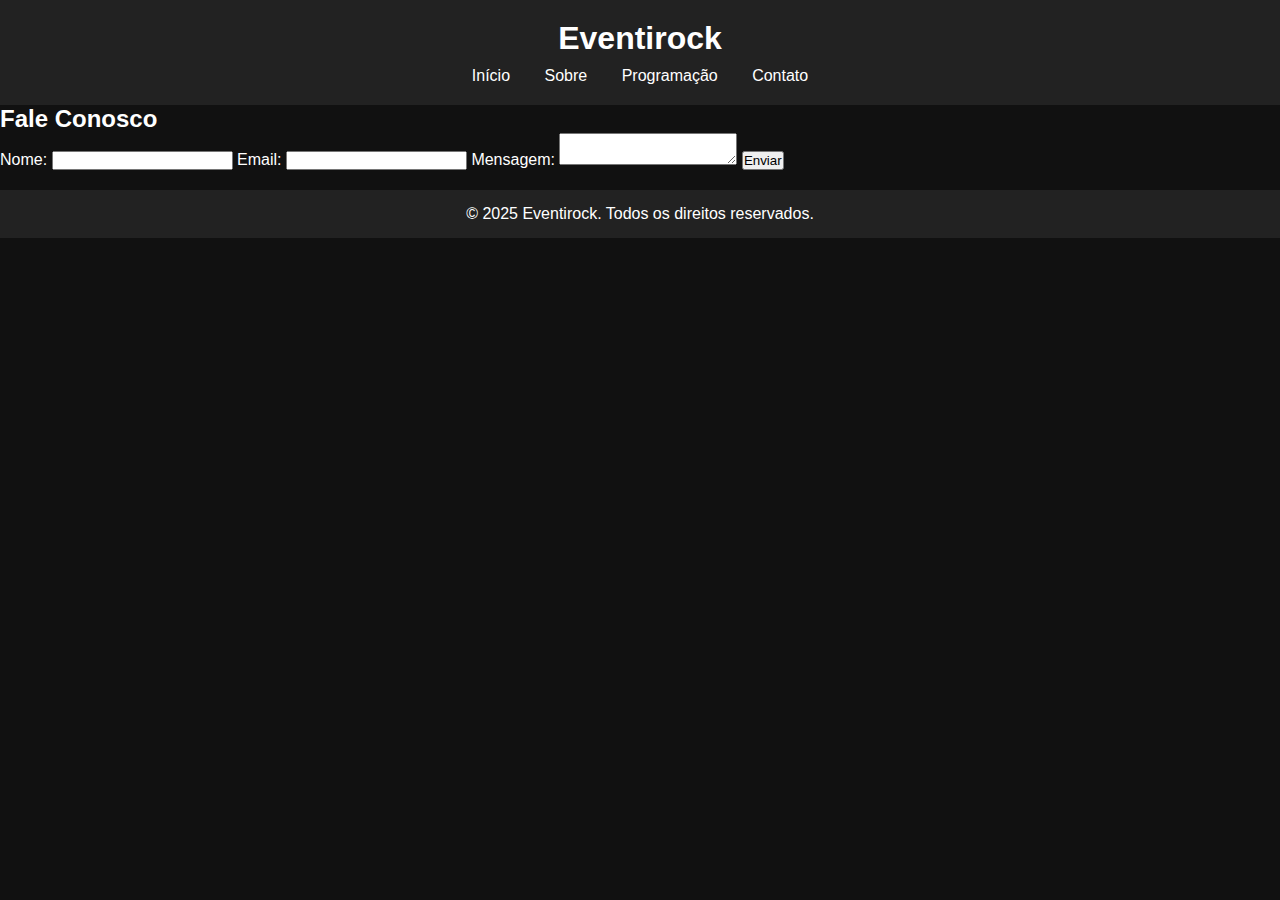
<file: contato.html>
<!DOCTYPE html>
<html lang="pt-BR">
<head>
  <meta charset="UTF-8">
  <meta name="viewport" content="width=device-width, initial-scale=1.0">
  <meta name="description" content="Fale com a equipe do Eventirock - Envie sua dúvida ou sugestão.">
  <title>Contato - Eventirock</title>
  <link rel="stylesheet" href="css/style.css">
</head>
<body>
  <header>
    <h1>Eventirock</h1>
    <nav>
      <ul>
        <li><a href="index.html">Início</a></li>
        <li><a href="sobre.html">Sobre</a></li>
        <li><a href="programacao.html">Programação</a></li>
        <li><a href="contato.html">Contato</a></li>
      </ul>
    </nav>
  </header>

  <main>
    <section>
      <h2>Fale Conosco</h2>
      <form id="formContato">
        <label for="nome">Nome:</label>
        <input type="text" id="nome" required>

        <label for="email">Email:</label>
        <input type="email" id="email" required>

        <label for="mensagem">Mensagem:</label>
        <textarea id="mensagem" required></textarea>

        <button type="submit">Enviar</button>
      </form>
    </section>
  </main>

  <footer>
    <p>&copy; 2025 Eventirock. Todos os direitos reservados.</p>
  </footer>

  <script src="js/script.js"></script>
</body>
</html>
</file>
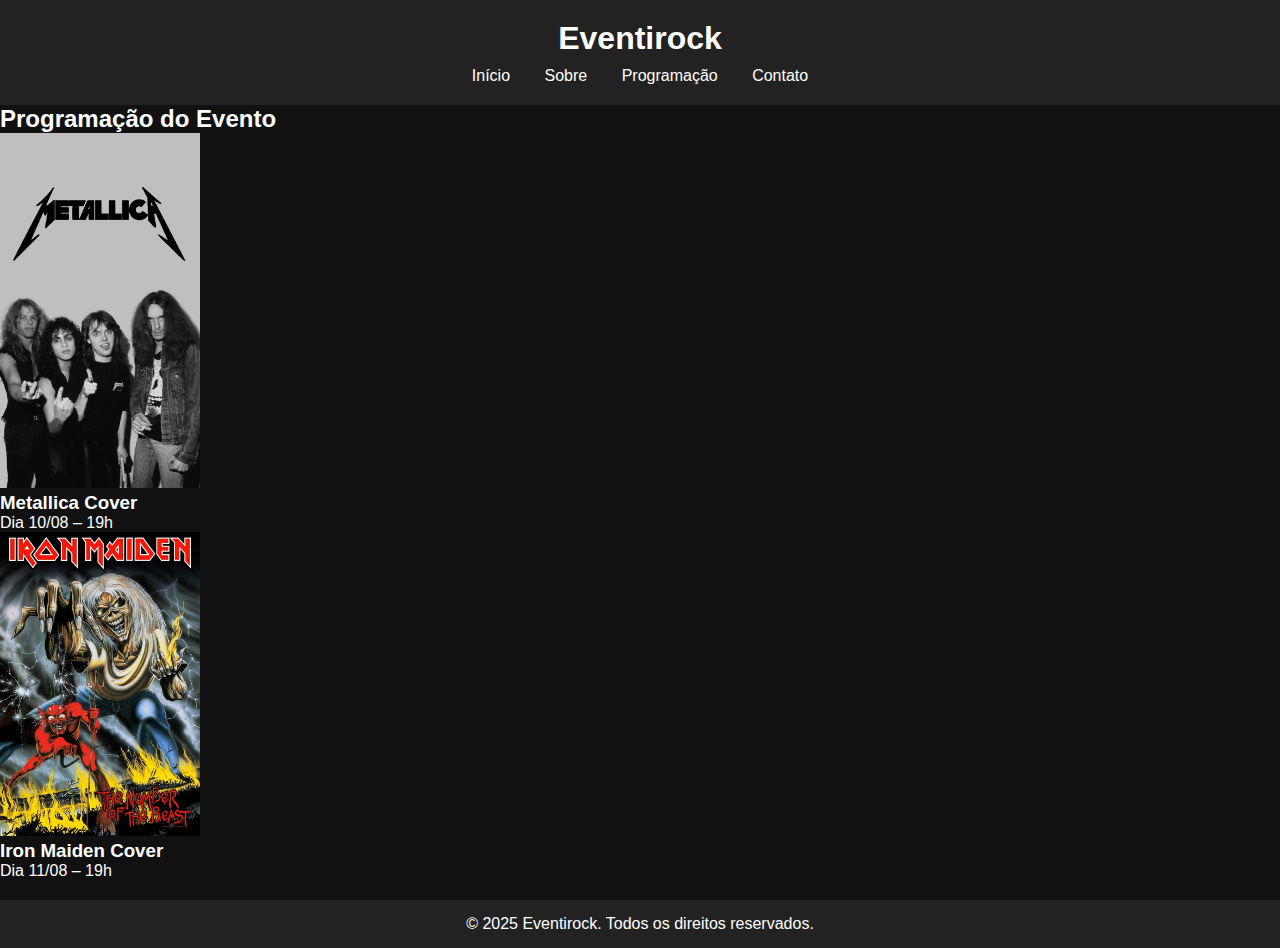
<file: programacao.html>
<!DOCTYPE html>
<html lang="pt-BR">
<head>
  <meta charset="UTF-8" />
  <meta name="viewport" content="width=device-width, initial-scale=1" />
  <title>Programação - Eventirock</title>
  <link rel="stylesheet" href="css/style.css" />
</head>
<body>
  <header>
    <h1>Eventirock</h1>
    <nav>
      <ul>
        <li><a href="index.html">Início</a></li>
        <li><a href="sobre.html">Sobre</a></li>
        <li><a href="programacao.html">Programação</a></li>
        <li><a href="contato.html">Contato</a></li>
      </ul>
    </nav>
  </header>

  <main>
    <h2>Programação do Evento</h2>

    <div class="programa-item">
      <img src="imagens/cover-metallica.jpg" alt="Metallica Cover" width="200" />
      <div>
        <h3>Metallica Cover</h3>
        <p>Dia 10/08 – 19h</p>
      </div>
    </div>

    <div class="programa-item">
      <img src="imagens/cover-ironmaiden.jpg" alt="Iron Maiden Cover" width="200" />
      <div>
        <h3>Iron Maiden Cover</h3>
        <p>Dia 11/08 – 19h</p>
      </div>
    </div>
  </main>

  <footer>
    <p>&copy; 2025 Eventirock. Todos os direitos reservados.</p>
  </footer>
</body>
</html>
</file>
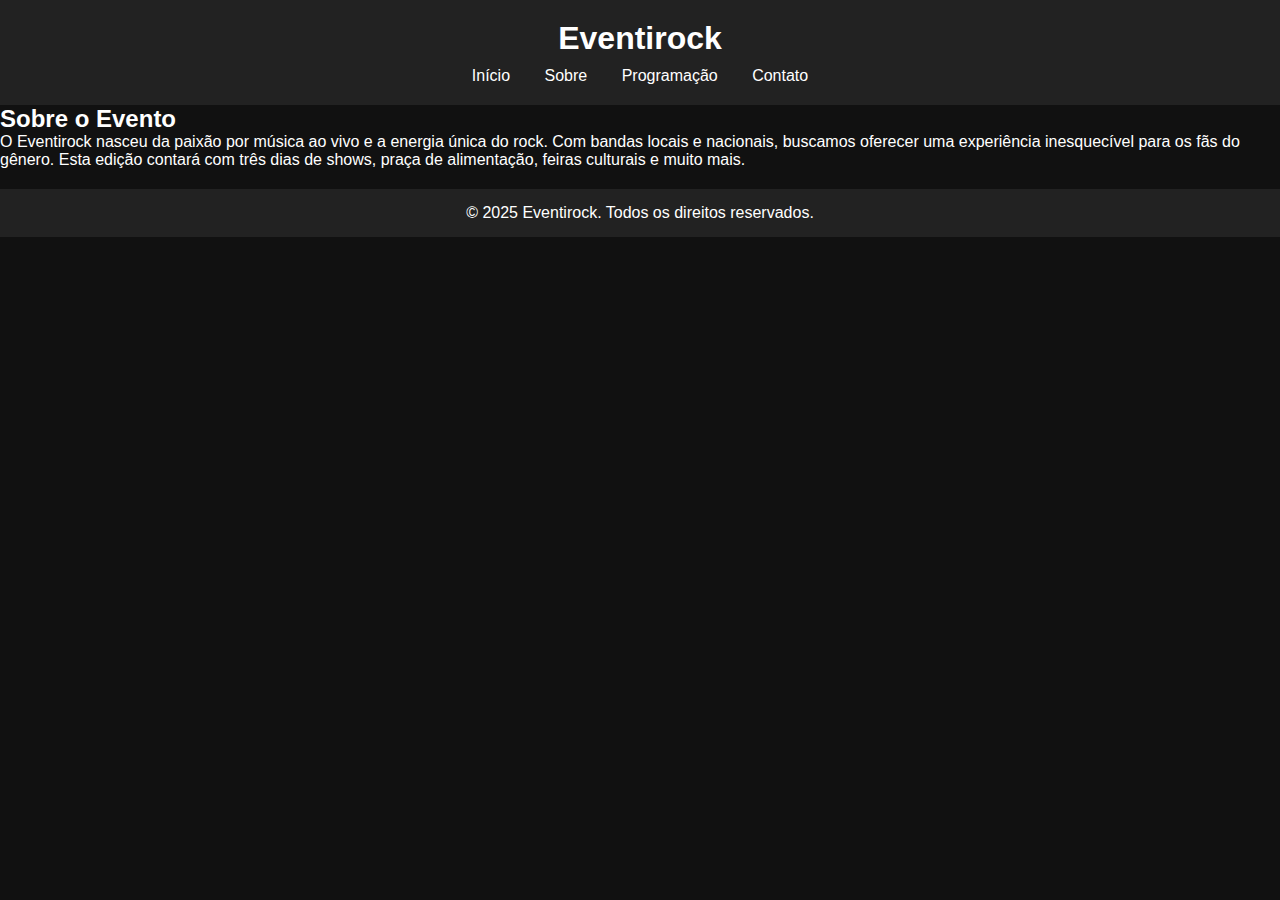
<file: sobre.html>
<!DOCTYPE html>
<html lang="pt-BR">
<head>
  <meta charset="UTF-8">
  <meta name="viewport" content="width=device-width, initial-scale=1.0">
  <meta name="description" content="Sobre o Eventirock - Saiba mais sobre o maior festival de rock da região.">
  <title>Sobre - Eventirock</title>
  <link rel="stylesheet" href="css/style.css">
</head>
<body>
  <header>
    <h1>Eventirock</h1>
    <nav>
      <ul>
        <li><a href="index.html">Início</a></li>
        <li><a href="sobre.html">Sobre</a></li>
        <li><a href="programacao.html">Programação</a></li>
        <li><a href="contato.html">Contato</a></li>
      </ul>
    </nav>
  </header>

  <main>
    <section>
      <h2>Sobre o Evento</h2>
      <p>O Eventirock nasceu da paixão por música ao vivo e a energia única do rock. Com bandas locais e nacionais, buscamos oferecer uma experiência inesquecível para os fãs do gênero. Esta edição contará com três dias de shows, praça de alimentação, feiras culturais e muito mais.</p>
    </section>
  </main>

  <footer>
    <p>&copy; 2025 Eventirock. Todos os direitos reservados.</p>
  </footer>
</body>
</html>
</file>
<file: css/style.css>
* {
  margin: 0;
  padding: 0;
  box-sizing: border-box;
}

body {
  font-family: Arial, sans-serif;
  background-color: #111;
  color: #fff;
}

header {
  background: #222;
  padding: 20px;
  text-align: center;
}

nav ul {
  list-style: none;
  margin-top: 10px;
}

nav ul li {
  display: inline;
  margin: 0 15px;
}

nav a {
  color: #fff;
  text-decoration: none;
}

.hero {
  text-align: center;
  padding: 60px 20px;
  background: url('../img/rock-stage.jpg') no-repeat center center/cover;
}

.btn {
  padding: 10px 20px;
  background-color: crimson;
  color: white;
  text-decoration: none;
  border-radius: 5px;
}

footer {
  text-align: center;
  padding: 15px;
  background-color: #222;
  margin-top: 20px;
}
</file>
